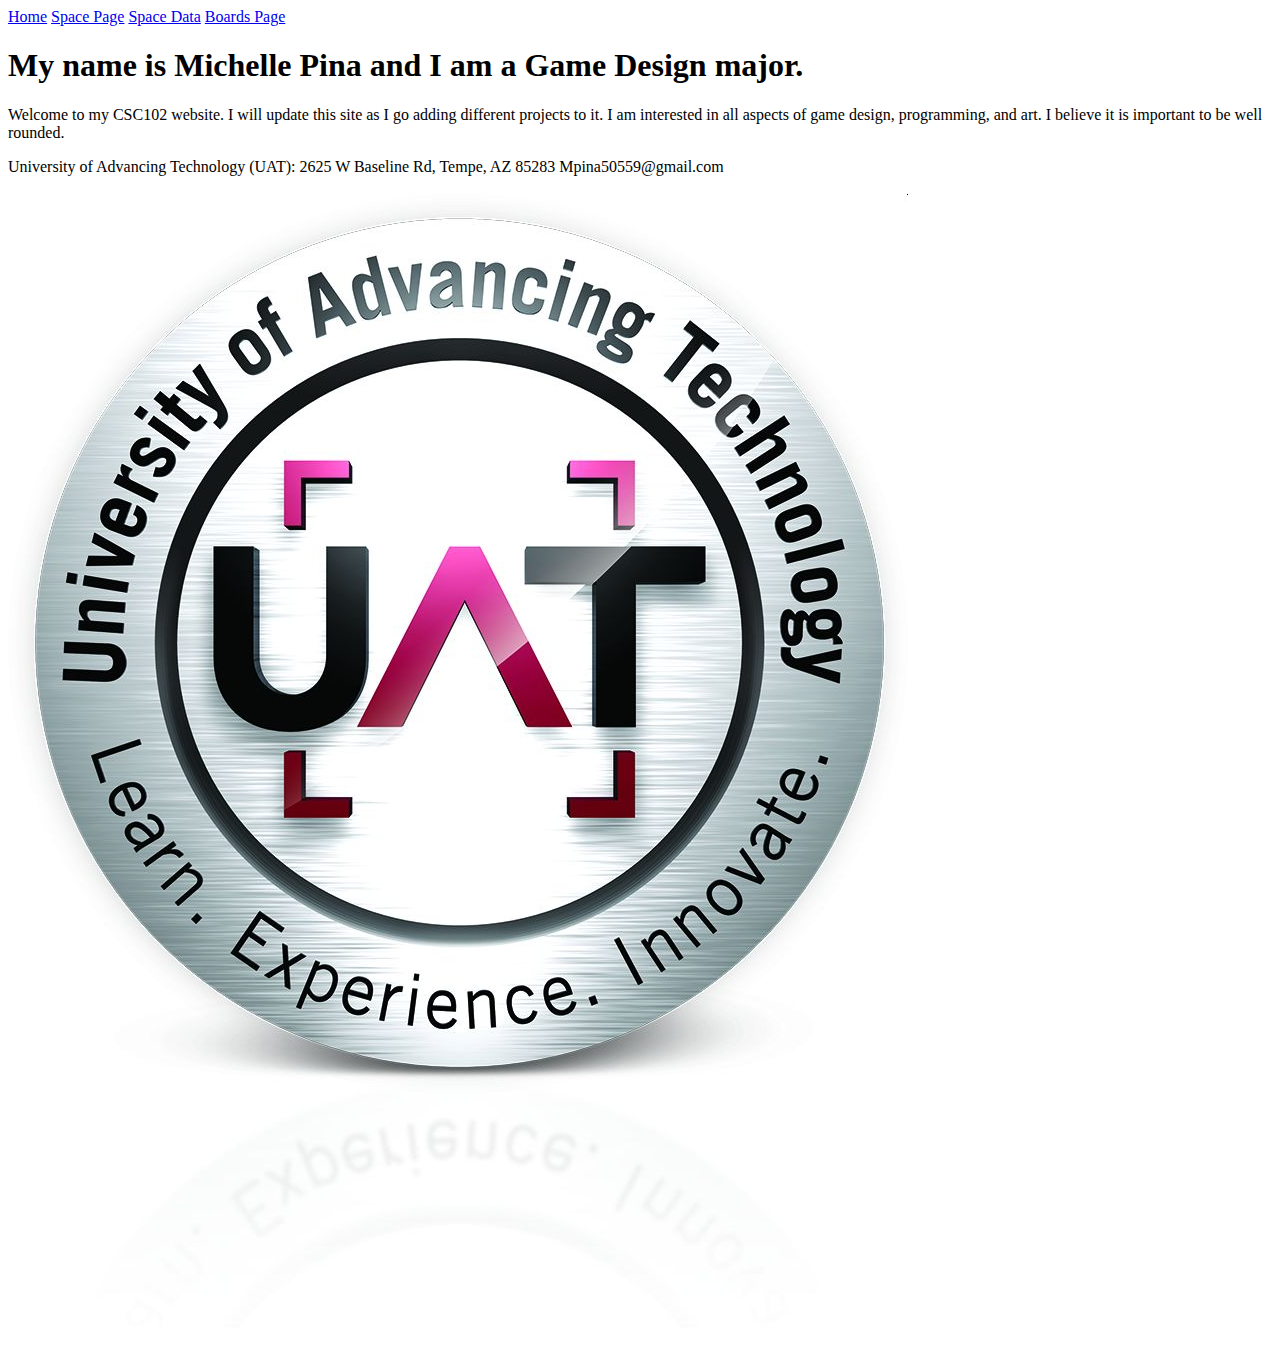
<file: Index.html>
<!DOCTYPE html>
<html lang="en">
<head>
    <meta charset="UTF-8">
    <meta http-equiv="X-UA-Compatible" content="IE=edge">
    <meta name="viewport" content="width=device-width, initial-scale=1.0">
    <title>Welcome</title>
    <link rel="stylesheet" href="SpaceFormat.css">
</head>
<body>
    <!-- This menu is from w3schools
    https://www.w3schools.com/howto/howto_js_topnav.asp-->

    <div class="topnav">
        <a class="active" href="Index.html">Home</a>
        <a href="Space page.html">Space Page</a>
        <a href="Space data.html">Space Data</a>
        <a href="Boards.html">Boards Page</a>
      </div>


    <h1>My name is Michelle Pina and I am a Game Design major.</h1>

    <p>
        Welcome to my CSC102 website. I will update this site as I go adding different projects to it.
        I am interested in all aspects of game design, programming, and art. I believe it is important to be well rounded.
    
    </p>

    <footer> 
        University of Advancing Technology (UAT): 2625 W Baseline Rd, Tempe, AZ 85283
        Mpina50559@gmail.com
    </footer>
    <br>
    <img src = "UAT_logo.jpg" alt="UAT Logo" />
</body>
</html>
</file>
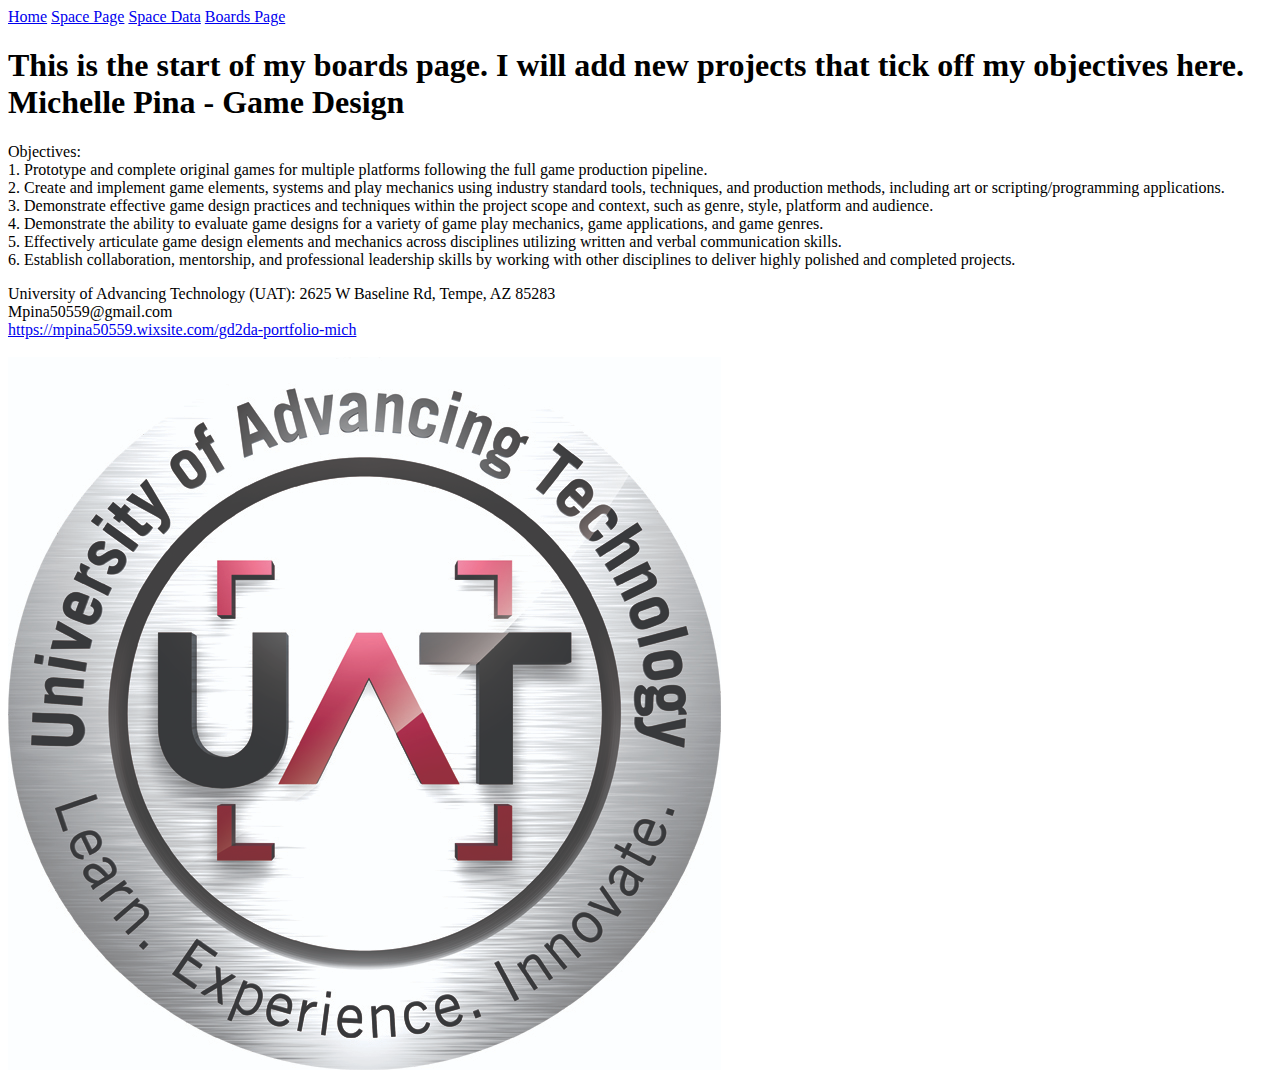
<file: Boards.html>
<!DOCTYPE html>
<html lang="en">
<head>
    <meta charset="UTF-8">
    <meta http-equiv="X-UA-Compatible" content="IE=edge">
    <meta name="viewport" content="width=device-width, initial-scale=1.0">
    <title>Boards</title>
    <link rel="stylesheet" href="SpaceFormat.css">
</head>
<body>
     <!-- This menu is from w3schools
    https://www.w3schools.com/howto/howto_js_topnav.asp-->

    <div class="topnav">
        <a href="Index.html">Home</a>
        <a href="Space page.html">Space Page</a>
        <a href="Space data.html">Space Data</a>
        <a class="active" href="Boards.html">Boards Page</a>
      </div>

     <h1>This is the start of my boards page. I will add new projects that tick off my objectives here.
        <br>
        Michelle Pina - Game Design
     </h1>

     <p>
        Objectives:
        <br>
        1. Prototype and complete original games for multiple platforms following the full game production pipeline.
        <br>
        2. Create and implement game elements, systems and play mechanics using industry standard tools, techniques, and production methods, including art or scripting/programming applications.
        <br>
        3. Demonstrate effective game design practices and techniques within the project scope and context, such as genre, style, platform and audience.
        <br>
        4. Demonstrate the ability to evaluate game designs for a variety of game play mechanics, game applications, and game genres.
        <br>
        5. Effectively articulate game design elements and mechanics across disciplines utilizing written and verbal communication skills.
        <br>
        6. Establish collaboration, mentorship, and professional leadership skills by working with other disciplines to deliver highly polished and completed projects.
     
    </p>

    <footer>
        University of Advancing Technology (UAT): 2625 W Baseline Rd, Tempe, AZ 85283
        <br>
        Mpina50559@gmail.com
        <br>
        <a href="url">https://mpina50559.wixsite.com/gd2da-portfolio-mich</a>
    </footer>
    <br>
    <img src = "UAT_3DlogoCLIP_printLarge-FRONT-1.jpg" alt="UAT Logo 3D" />
</body>
</html>
</file>
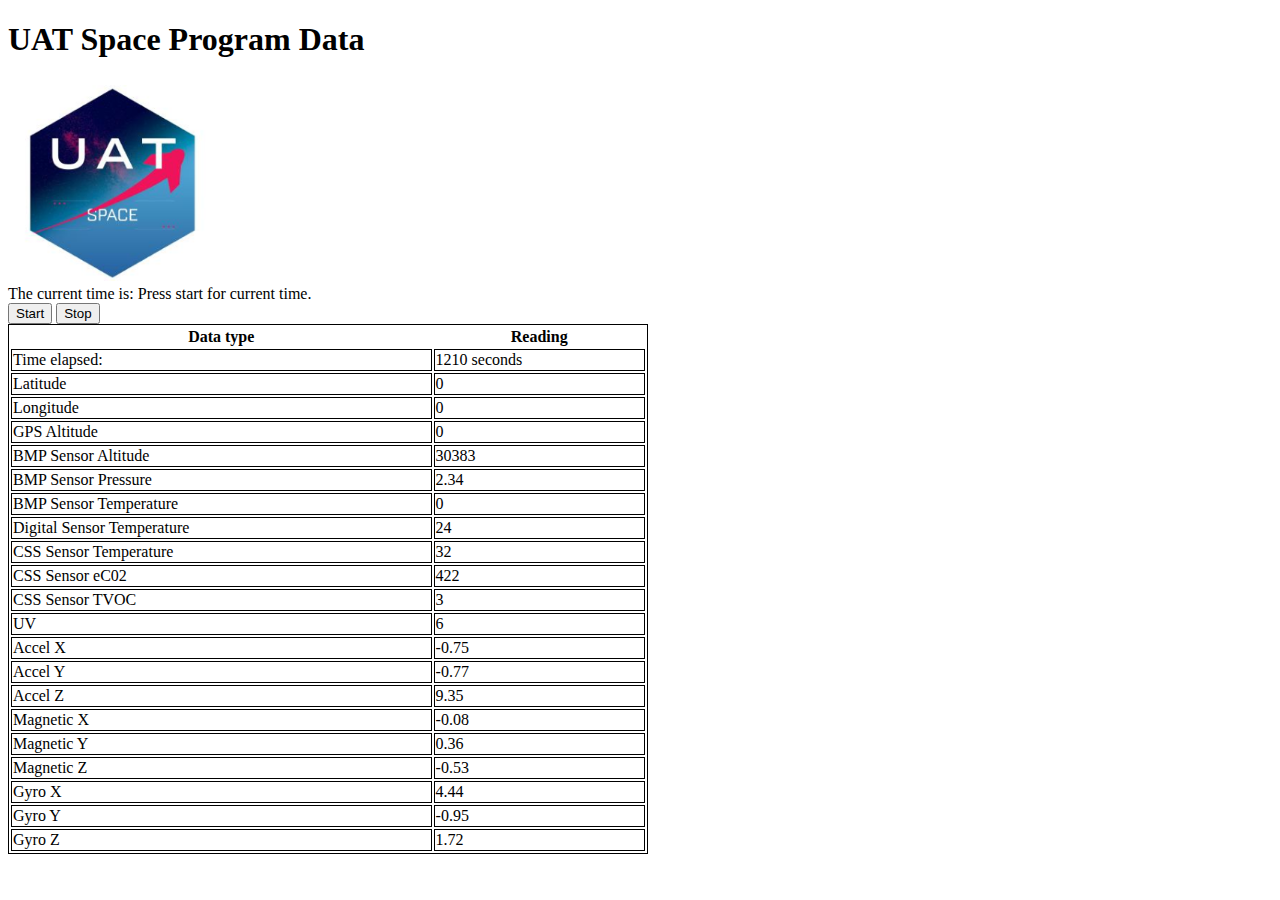
<file: Space data.html>
<!DOCTYPE html>
<html lang="en">
<head>
    <meta charset="UTF-8">
    <meta http-equiv="X-UA-Compatible" content="IE=edge">
    <meta name="viewport" content="width=device-width, initial-scale=1.0">
    <title>UAT Space Data</title>
    <link rel="stylesheet" href="SpaceFormat.css">
    <script src="DataLauncher.js"></script>
    <script src="dataLoader.js"></script>
    <style>

    </style>
</head>
<body>
    <script>
        var index = 0;
        var data = getData();
    </script>

    <h1>UAT Space Program Data</h1>
    <img src="SpaceLogo.PNG" width="200px">
    <br>
    The current time is: <span id="timeStamp">Press start for current time.</span>
    <br>
    <button id="startButton" onclick="start();">Start</button>
    <button id="stopButton" onclick="stop();">Stop</button>
    <br>
    <table id="data">
        <thead>
            <th>Data type</th>
            <th>Reading</th>
        </thead>
        <tbody>
            <tr id="seconds_data">
                <td>Time elapsed:</td>
                <td>1210 seconds</td>
            </tr>
            <tr id="latitude">
                <td>Latitude</td>
                <td>0</td>
            </tr>
            <tr id="longitude">
                <td>Longitude</td>
                <td>0</td>
            </tr>
            <tr id="gpsSensor_alt">
                <td>GPS Altitude</td>
                <td>0</td>
            </tr>
            <tr id="bmpSensor_alt">
                <td>BMP Sensor Altitude</td>
                <td>30383</td>
            </tr>
            <tr id="bmpSensor_pres">
                <td>BMP Sensor Pressure</td>
                <td>2.34</td>
            </tr>
            <tr id="bmpSensor_temp">
                <td>BMP Sensor Temperature</td>
                <td>0</td>
            </tr>
            <tr id="digSensor_temp">
                <td>Digital Sensor Temperature</td>
                <td>24</td>
            </tr>
            <tr id="cssSensor_temp">
                <td>CSS Sensor Temperature</td>
                <td>32</td>
            </tr>
            <tr id="cssSensor_eco2">
                <td>CSS Sensor eC02</td>
                <td>422</td>
            </tr>
            <tr id="cssSensor_TVOC">
                <td>CSS Sensor TVOC</td>
                <td>3</td>
            </tr>
            <tr id="UV">
                <td>UV</td>
                <td>6</td>
            </tr>
            <tr id="accelX">
                <td>Accel X</td>
                <td>-0.75</td>
            </tr>
            <tr id="accelY">
                <td>Accel Y</td>
                <td>-0.77</td>
            </tr>
            <tr id="accelZ">
                <td>Accel Z</td>
                <td>9.35</td>
            </tr>
            <tr id="magneticX">
                <td>Magnetic X</td>
                <td>-0.08</td>
            </tr>
            <tr id="magneticY">
                <td>Magnetic Y</td>
                <td>0.36</td>
            </tr>
            <tr id="magneticZ">
                <td>Magnetic Z</td>
                <td>-0.53</td>
            </tr>
            <tr id="gyroX">
                <td>Gyro X</td>
                <td>4.44</td>
            </tr>
            <tr id="gyroY">
                <td>Gyro Y</td>
                <td>-0.95</td>
            </tr>
            <tr id="gyroZ">
                <td>Gyro Z</td>
                <td>1.72</td>
            </tr>
        </tbody>
    </table>
</body>
</html>
</file>
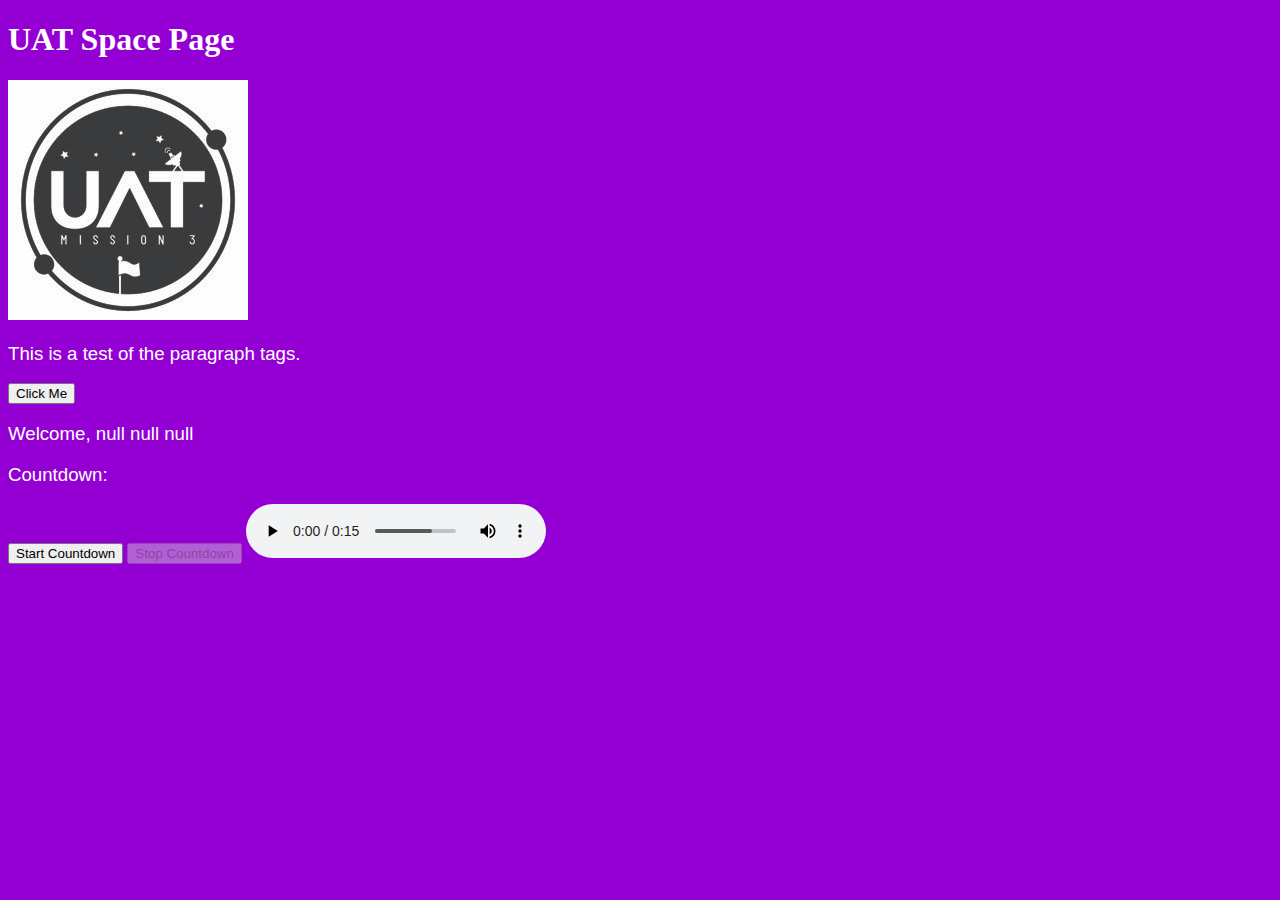
<file: Space page.html>
<!DOCTYPE html>
<html lang="en">
    <!-- Michelle Pina 
        CSC102-->
<head>
    <meta charset="UTF-8">
    <meta http-equiv="X-UA-Compatible" content="IE=edge">
    <meta name="viewport" content="width=device-width, initial-scale=1.0">
    <title>UAT Space Page</title>
    <script src="code.js"></script>
    <style>
        body{
            background-color:darkviolet;
            color:white;
        }
        p{
            font-size: 14pt;
            font-family:Arial, Helvetica, sans-serif;
        }
    </style>
</head>
<body>
    <!-- This is the page title. There should be only 1 <h1> tag on a webpage. -->
    <h1>UAT Space Page</h1>
    
    <img src="UATspaceLogo.jpg" alt="UAT Space Logo" />
    <br/>
    <!-- This is a paragraph tag. Page text can go here. -->
    <p>This is a test of the paragraph tags.</p>

    <!-- This is a button. There is a JavaScript alert that shows when the button 
        is clicked. -->
    <input type="button" Value="Click Me" onclick="alert('You clicked me');">

    <p>
        Welcome, <span id = "userNameBadge"></span>
    </p>

        <!--This will show the current countdown number-->
    <p>
        Countdown: <span id="countdown"></span>
    </p>
        <!--Start & stop buttons. Stop button disabled on start up.-->
        <button type="button" onclick="startButtonClick();" id="btnStart">Start Countdown</button>
        <button type="button" onclick="stopButtonClick();" id="btnStop" disabled="true">Stop Countdown</button>

    <script>
        // This displays the user info
        var userInfo = getUserInput();
        document. getElementById("userNameBadge").innerHTML = userInfo;
        //calls the playSound function from js file
        playSound("us-lab-background.mp3");
      
    </script>

    <!--html way of playing audio-->
    <!--
    <audio controls>
        <source src="us-lab-background.mp3" type="audio/mpeg">
        Your browser doesn't support audio
    </audio>
    -->
</body>
</html>
</file>
<file: SpaceFormat.css>
body{
    width: 100%;
}

table, td{
    border: 1px solid black;
}

table{
    width: 50%;
}
</file>
